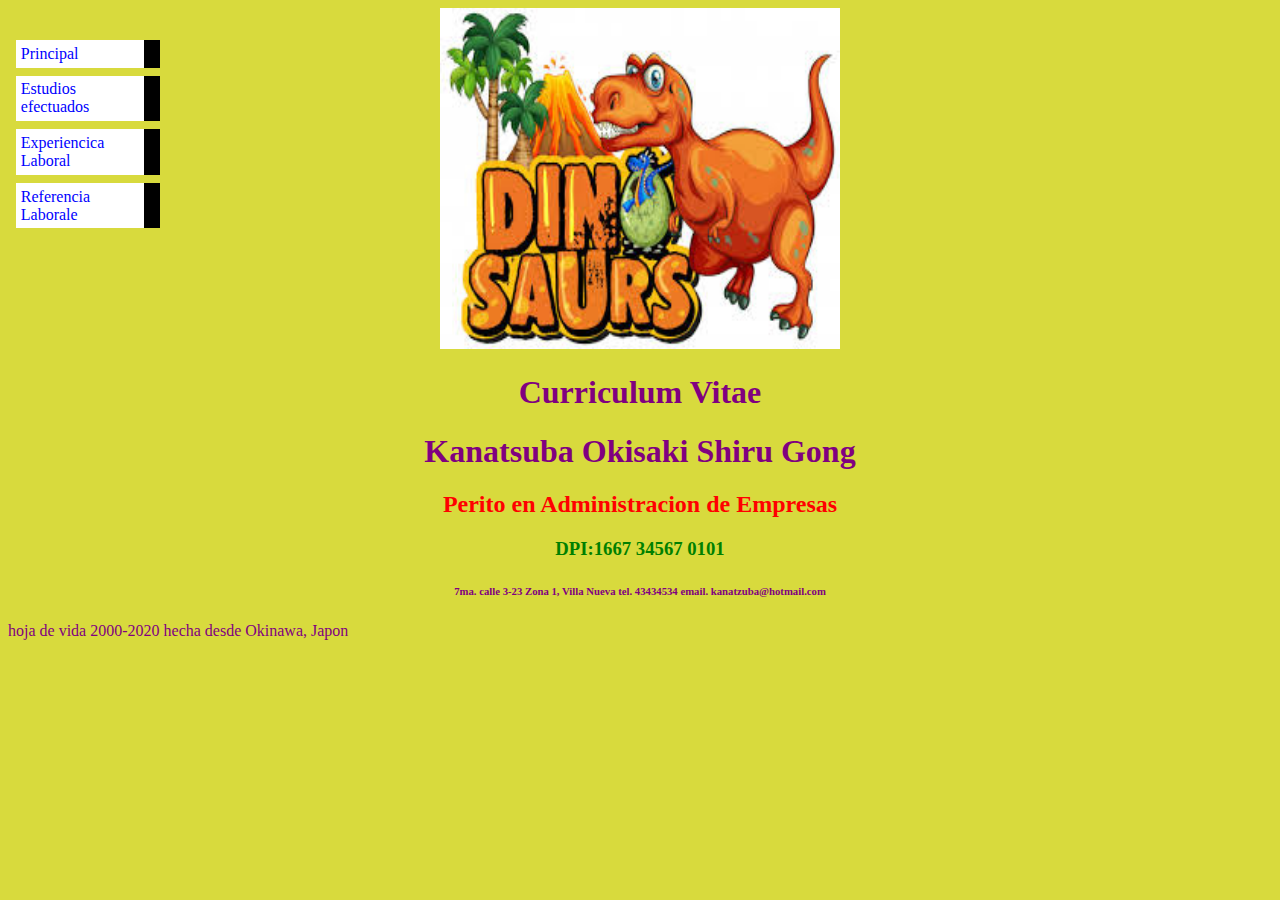
<file: index.html>
<!DOCTYPE html>
<html>
<head>
	<title>Mi primera pagina en repositorio</title>
	<LINK REL=StyleSheet HREF="proyecto/css/style.css" TYPE="text/css" MEDIA=screen> 
</head>
<body bgcolor="purple"  text="yellow">
<center><img src="proyecto\tools\dino.jpg" width="400"
     height="341" align="rigth"></center>

<h1 align="center"> Curriculum Vitae</h1>
<h1 align="center"> Kanatsuba Okisaki Shiru Gong</h1>
<h2 align="center"> Perito en Administracion de Empresas</h2>
<h3 align="center"> DPI:1667 34567 0101</h3>
<h6 align="center"> 7ma. calle 3-23 Zona 1, Villa Nueva tel. 43434534 email. kanatzuba@hotmail.com</h6>

          
 <ul class="navbar">
 <li><a href="indice.html">Principal</a></li>
 <li><a href="Estudios.html">Estudios efectuados</a></li>
 <li><a href="Explab.html">Experiencica Laboral</a></li>
 <li><a href="referencias.html">Referencia Laborale</a></li>
 </ul>      
 <p> hoja de vida 2000-2020 hecha desde Okinawa, Japon</p>    

</body>
</html>
</file>
<file: proyecto/css/style.css>
body {
    color:purple;
    background-color: #d8da3d;
     }


 ul.navbar {
 	list-style-type: none;
    padding: 0;
    margin: 0;
    position: absolute;
    top: 2em;
    left: 1em;
    width: 9em;
     }

 ul.navbar li {
    background: white;
    margin: 0.5em 0;
    padding: 0.3em;
    border-right: 1em solid black }
  ul.navbar a {
    text-decoration: none }
  a:link {
    color: blue }
  a:visited {
    color: purple }

    address {
    margin-top: 1em;
    padding-top: 1em;
    border-top: thin dotted }
h1{
	
   font-family: Helvetica,
   color: blue;
  }
h2{
	color:red;
   }	
h3{
	color:green;
  } 
h6{
	color:pinkish;
   }
</file>
